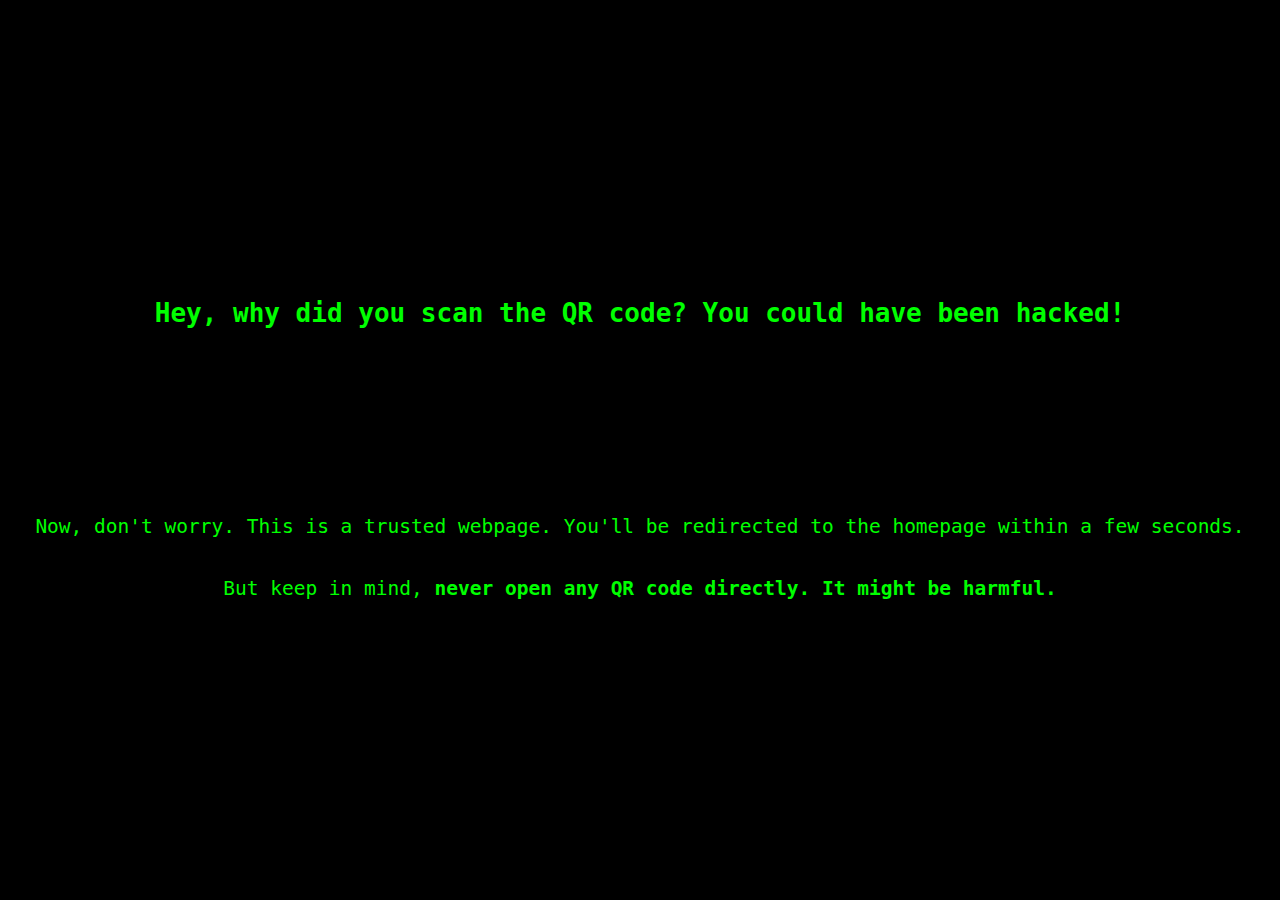
<file: you-could-have-been-hacked.html>
<!DOCTYPE html>
<html lang="en">
<head>
    <meta charset="UTF-8">
    <meta name="viewport" content="width=device-width, initial-scale=1.0">
    <title>You could have been hacked!</title>
    <style>
        body {
            height: 100vh;
            margin: 0;
            padding-left: 20px;
            padding-right: 20px;
            display: flex;
            align-items: center;
            justify-content: center;
            background-color: black;
            color: lime;
            font-family: monospace;
        }
        div {
            display: flex;
            flex-direction: column;
            align-items: center;
            justify-content: center;
            text-align: center;
        }
        h1 {
            font-size: 2em;
        }
        p {
            font-size: 1.5em;
        }
    </style>
</head>
<body>
    <div>
        <h1>Hey, why did you scan the QR code? You could have been hacked!</h1>
        <iframe src="https://giphy.com/embed/yvBAuESRTsETqNFlEl" frameBorder="0"></iframe>
        <p>Now, don't worry. This is a trusted webpage. You'll be redirected to the homepage within a few seconds.</p>
        <p>But keep in mind, <b>never open any QR code directly. It might be harmful.</b></p>
    </div>
    <script>
        setTimeout(function(){
            document.location.href = 'index.html';
        }, 5000);
    </script>
</body>
</html>
</file>
